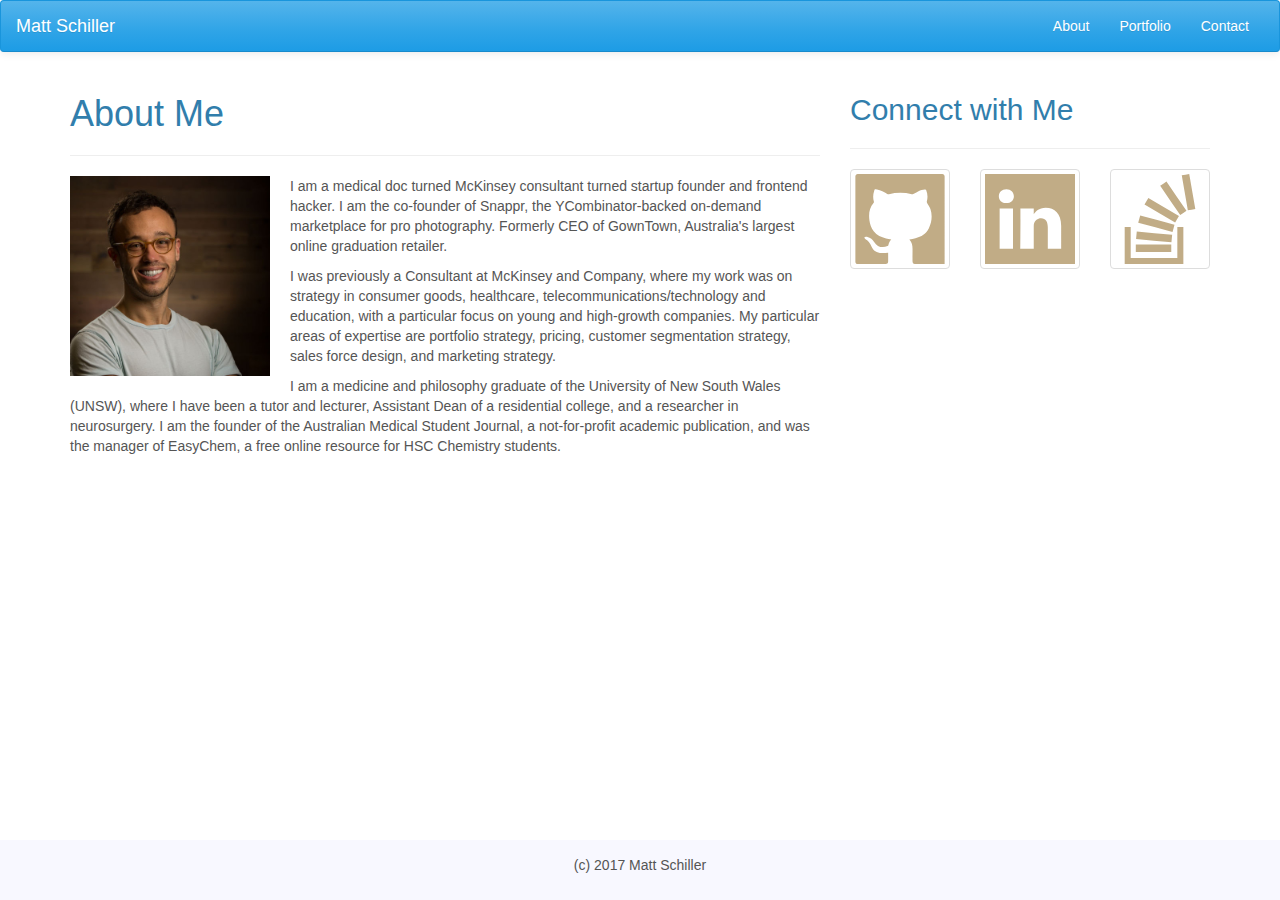
<file: index.html>
<!DOCTYPE html>
<html>
<head>
	<title>About | mdschiller - Matt Schiller</title>
	<link rel="stylesheet" href="assets/css/style.css">
	<link href="https://fonts.googleapis.com/css?family=Libre+Baskerville|Open+Sans" rel="stylesheet">
	<script src="https://code.jquery.com/jquery-3.2.1.min.js" integrity="sha256-hwg4gsxgFZhOsEEamdOYGBf13FyQuiTwlAQgxVSNgt4=" crossorigin="anonymous"></script>
	<!-- <link rel="stylesheet" href="https://maxcdn.bootstrapcdn.com/bootstrap/3.3.7/css/bootstrap.min.css" rel="stylesheet"> -->
	<link rel="stylesheet" href="assets/css/bootstrap.min.css" rel="stylesheet">
	<script src="https://maxcdn.bootstrapcdn.com/bootstrap/3.3.7/js/bootstrap.min.js"></script>
	<link href="https://maxcdn.bootstrapcdn.com/font-awesome/4.7.0/css/font-awesome.min.css" rel="stylesheet">
</head>
<body>
	<nav class="navbar navbar-default">
	  <div class="container-fluid">

	    <div class="navbar-header">
	      <button type="button" class="navbar-toggle collapsed" data-toggle="collapse" data-target="#bs-example-navbar-collapse-1" aria-expanded="false">
	        <span class="sr-only">Toggle navigation</span>
	        <span class="icon-bar"></span>
	        <span class="icon-bar"></span>
	        <span class="icon-bar"></span>
	      </button>
	      <a class="navbar-brand" href="#">Matt Schiller</a>
	    </div>
	    <div class="collapse navbar-collapse" id="bs-example-navbar-collapse-1">

	      <ul class="nav navbar-nav navbar-right">
	        <li><a href="index.html">About</a></li>
	       	<li><a href="portfolio.html">Portfolio</a></li>
	        <li><a href="contact.html">Contact</a></li>

	      </ul>
	    </div>
	  </div>
	</nav>
	<div class="container">
		<div class="row">
		  <div class="col-xs-12 col-md-8">
		  	<h1>About Me</h1>
			<hr>
			<img class="inline-image" src="assets/images/matt.jpg">
			<p>I am a medical doc turned McKinsey consultant turned startup founder and frontend hacker. I am the co-founder of Snappr, the YCombinator-backed on-demand marketplace for pro photography. Formerly CEO of GownTown, Australia's largest online graduation retailer.</p>
			<p>I was previously a Consultant at McKinsey and Company, where my work was on strategy in consumer goods, healthcare, telecommunications/technology and education, with a particular focus on young and high-growth companies. My particular areas of expertise are portfolio strategy, pricing, customer segmentation strategy, sales force design, and marketing strategy.</p>
			<p>I am a medicine and philosophy graduate of the University of New South Wales (UNSW), where I have been a tutor and lecturer, Assistant Dean of a residential college, and a researcher in neurosurgery. I am the founder of the Australian Medical Student Journal, a not-for-profit academic publication, and was the manager of EasyChem, a free online resource for HSC Chemistry students.</p>
		  </div>
		  <div class="col-xs-12 col-md-4">
		  	<h2>Connect with Me</h2>
		  	<hr>
				<div class="row">
				  <div class="col-xs-2 col-md-4">
				    <a href="https://github.com/matt-schiller" class="thumbnail">
						<img class="icon" src="assets/images/logo-github.svg">
				    </a>
				  </div>
				<div class="col-xs-2 col-md-4">
				    <a href="https://www.linkedin.com/in/mdschiller/" class="thumbnail">
						<img class="icon" src="assets/images/logo-linkedin.svg">
				    </a>
				  </div>
				<div class="col-xs-2 col-md-4">
				    <a href="https://stackoverflow.com/users/8827653/mdschiller" class="thumbnail">
						<img class="icon" src="assets/images/logo-stackoverflow.svg">
				    </a>
				  </div>    
				 
				</div>

			</div>
		</div>
	</div>

<div class="footer navbar-fixed-bottom" style="background-color:ghostwhite; padding:15px; text-align:center;">
      <div class="container">
        <p class="center">(c) 2017 Matt Schiller</p>
      </div>
    </div>
	</footer>
</body>
</html>
</file>
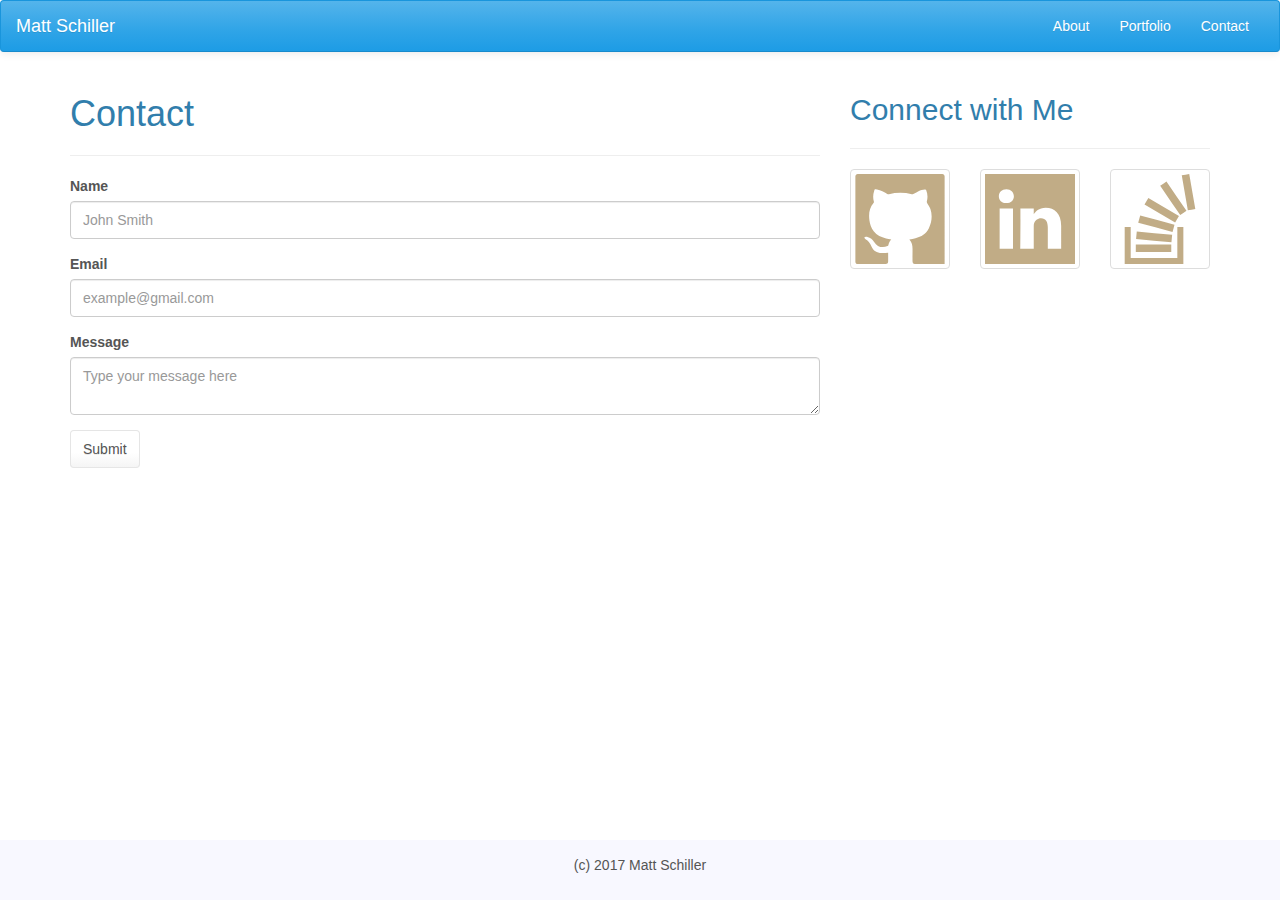
<file: contact.html>
<!DOCTYPE html>
<html>
<head>
	<title>About | mdschiller - Matt Schiller</title>
	<link rel="stylesheet" href="assets/css/style.css">
	<link href="https://fonts.googleapis.com/css?family=Libre+Baskerville|Open+Sans" rel="stylesheet">
	<script src="https://code.jquery.com/jquery-3.2.1.min.js" integrity="sha256-hwg4gsxgFZhOsEEamdOYGBf13FyQuiTwlAQgxVSNgt4=" crossorigin="anonymous"></script>
	<!-- <link rel="stylesheet" href="https://maxcdn.bootstrapcdn.com/bootstrap/3.3.7/css/bootstrap.min.css" rel="stylesheet"> -->
	<link rel="stylesheet" href="assets/css/bootstrap.min.css" rel="stylesheet">
	<script src="https://maxcdn.bootstrapcdn.com/bootstrap/3.3.7/js/bootstrap.min.js"></script>
	<link href="https://maxcdn.bootstrapcdn.com/font-awesome/4.7.0/css/font-awesome.min.css" rel="stylesheet">
</head>
<body>
	<nav class="navbar navbar-default">
	  <div class="container-fluid">

	    <div class="navbar-header">
	      <button type="button" class="navbar-toggle collapsed" data-toggle="collapse" data-target="#bs-example-navbar-collapse-1" aria-expanded="false">
	        <span class="sr-only">Toggle navigation</span>
	        <span class="icon-bar"></span>
	        <span class="icon-bar"></span>
	        <span class="icon-bar"></span>
	      </button>
	      <a class="navbar-brand" href="#">Matt Schiller</a>
	    </div>
	    <div class="collapse navbar-collapse" id="bs-example-navbar-collapse-1">

	      <ul class="nav navbar-nav navbar-right">
	        <li><a href="index.html">About</a></li>
	       	<li><a href="portfolio.html">Portfolio</a></li>
	        <li><a href="contact.html">Contact</a></li>

	      </ul>
	    </div>
	  </div>
	</nav>
	<div class="container">
		<div class="row">
		  <div class="col-xs-12 col-md-8">
		  	<h1>Contact</h1>
				<hr>
				<form>
					<div class="form-group">
					<label>Name</label>
					<input class="form-control" type="text" placeholder="John Smith">
					</div>
					<div class="form-group">
					<label>Email</label>
					<input class="form-control" type="text" placeholder="example@gmail.com">
					</div>
					<div class="form-group">
					<label>Message</label>
					<textarea class="form-control" placeholder="Type your message here"></textarea>
					</div>
					<button class="btn btn-default"onclick="placeholderFunction()">Submit</button>
				</form>
			</div>
		  <div class="col-xs-12 col-md-4">
		  	<h2>Connect with Me</h2>
		  	<hr>
				<div class="row">
				  <div class="col-xs-2 col-md-4">
				    <a href="https://github.com/matt-schiller" class="thumbnail">
						<img class="icon" src="assets/images/logo-github.svg">
				    </a>
				  </div>
				<div class="col-xs-2 col-md-4">
				    <a href="https://www.linkedin.com/in/mdschiller/" class="thumbnail">
						<img class="icon" src="assets/images/logo-linkedin.svg">
				    </a>
				  </div>
				<div class="col-xs-2 col-md-4">
				    <a href="https://stackoverflow.com/users/8827653/mdschiller" class="thumbnail">
						<img class="icon" src="assets/images/logo-stackoverflow.svg">
				    </a>
				  </div>    
				 
				</div>

			</div>
		</div>
	</div>

<div class="footer navbar-fixed-bottom" style="background-color:ghostwhite; padding:15px; text-align:center;">
      <div class="container">
        <p class="center">(c) 2017 Matt Schiller</p>
      </div>
    </div>
	</footer>
	<script>
		function placeholderFunction() {
	    alert("Teach me how to make a server, and I'll give you a form that actually works...");
		}
	</script>
</body>
</html>
</file>
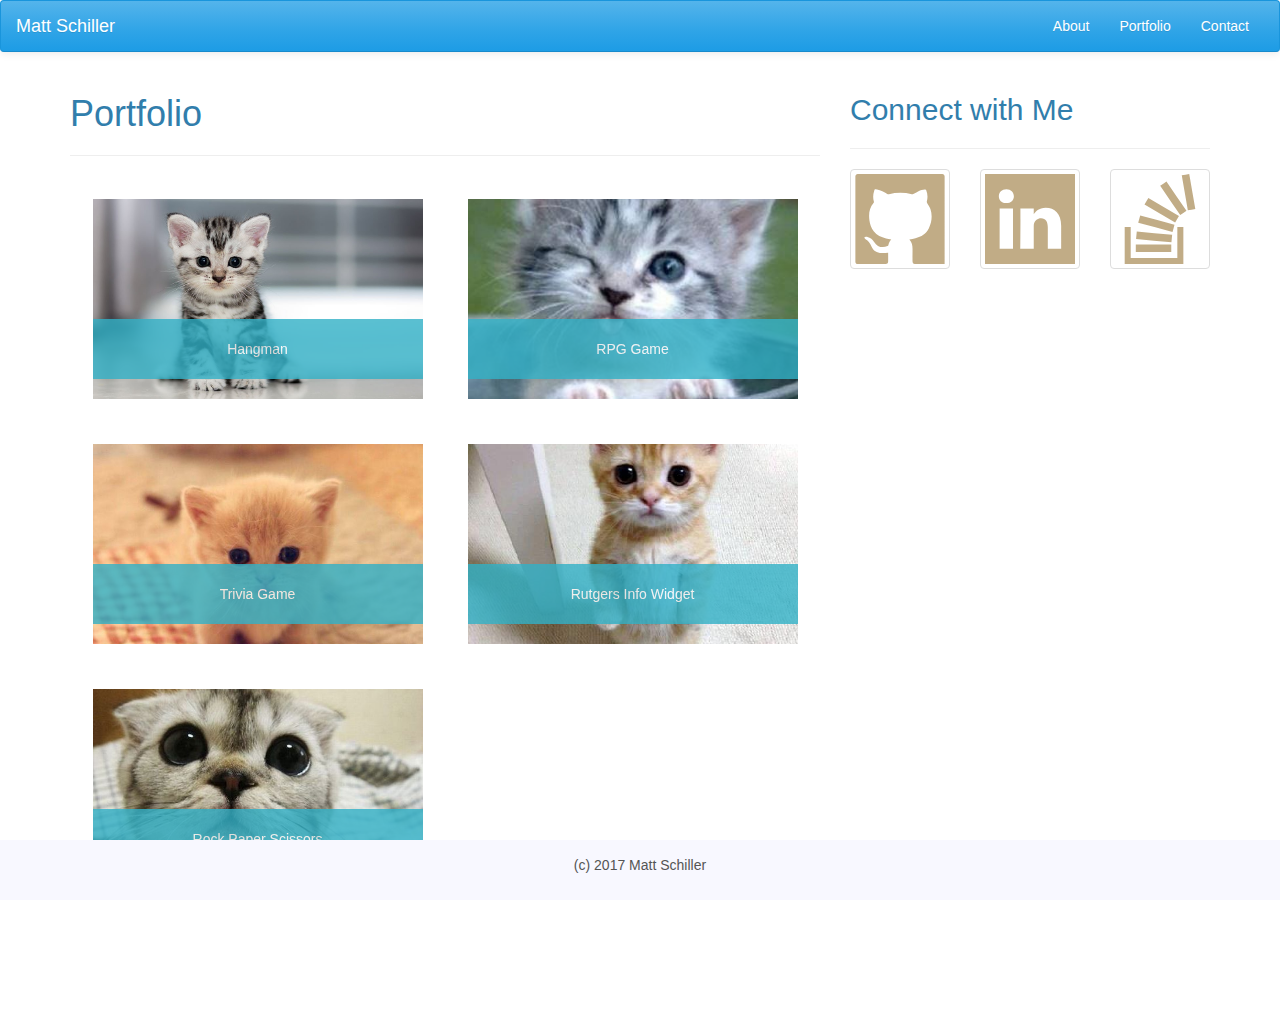
<file: portfolio.html>
<!DOCTYPE html>
<html>
<head>
	<title>About | mdschiller - Matt Schiller</title>
	<link rel="stylesheet" href="assets/css/style.css">
	<link href="https://fonts.googleapis.com/css?family=Libre+Baskerville|Open+Sans" rel="stylesheet">
	<script src="https://code.jquery.com/jquery-3.2.1.min.js" integrity="sha256-hwg4gsxgFZhOsEEamdOYGBf13FyQuiTwlAQgxVSNgt4=" crossorigin="anonymous"></script>
	<!-- <link rel="stylesheet" href="https://maxcdn.bootstrapcdn.com/bootstrap/3.3.7/css/bootstrap.min.css" rel="stylesheet"> -->
	<link rel="stylesheet" href="assets/css/bootstrap.min.css" rel="stylesheet">
	<script src="https://maxcdn.bootstrapcdn.com/bootstrap/3.3.7/js/bootstrap.min.js"></script>
	<link href="https://maxcdn.bootstrapcdn.com/font-awesome/4.7.0/css/font-awesome.min.css" rel="stylesheet">
</head>
<body>
	<nav class="navbar navbar-default">
	  <div class="container-fluid">

	    <div class="navbar-header">
	      <button type="button" class="navbar-toggle collapsed" data-toggle="collapse" data-target="#bs-example-navbar-collapse-1" aria-expanded="false">
	        <span class="sr-only">Toggle navigation</span>
	        <span class="icon-bar"></span>
	        <span class="icon-bar"></span>
	        <span class="icon-bar"></span>
	      </button>
	      <a class="navbar-brand" href="#">Matt Schiller</a>
	    </div>
	    <div class="collapse navbar-collapse" id="bs-example-navbar-collapse-1">

	      <ul class="nav navbar-nav navbar-right">
	        <li><a href="index.html">About</a></li>
	       	<li><a href="portfolio.html">Portfolio</a></li>
	        <li><a href="contact.html">Contact</a></li>

	      </ul>
	    </div>
	  </div>
	</nav>
	<div class="container">
		<div class="row">
		  <div class="col-xs-12 col-md-8">
		  	<h1>Portfolio</h1>
				<hr>
				<a href="http://lmgtfy.com/?q=cute+cats" target="_blank">
					<div class="portfolio-block" style="background-image: url('assets/images/portfolio-image-1.jpg');">
						<div class="portfolio-block-overlay">Hangman</div>
					</div>
				</a>
				<a href="http://lmgtfy.com/?q=cute+cats" target="_blank">
					<div class="portfolio-block" style="background-image: url('assets/images/portfolio-image-2.jpg');">
						<div class="portfolio-block-overlay">RPG Game</div>
					</div>
				</a>
				<a href="http://lmgtfy.com/?q=cute+cats" target="_blank">
					<div class="portfolio-block" style="background-image: url('assets/images/portfolio-image-3.jpg');">
						<div class="portfolio-block-overlay">Trivia Game</div>
					</div>
				</a>
				<a href="http://lmgtfy.com/?q=cute+cats" target="_blank">
					<div class="portfolio-block" style="background-image: url('assets/images/portfolio-image-4.jpg');">
						<div class="portfolio-block-overlay">Rutgers Info Widget</div>
					</div>
				</a>
				<a href="http://lmgtfy.com/?q=cute+cats" target="_blank">
					<div class="portfolio-block" style="background-image: url('assets/images/portfolio-image-5.jpg');">
						<div class="portfolio-block-overlay">Rock Paper Scissors</div>
					</div>
				</a>
		  </div>
		  <div class="col-xs-12 col-md-4">
		  	<h2>Connect with Me</h2>
		  	<hr>
				<div class="row">
				  <div class="col-xs-2 col-md-4">
				    <a href="https://github.com/matt-schiller" class="thumbnail">
						<img class="icon" src="assets/images/logo-github.svg">
				    </a>
				  </div>
				<div class="col-xs-2 col-md-4">
				    <a href="https://www.linkedin.com/in/mdschiller/" class="thumbnail">
						<img class="icon" src="assets/images/logo-linkedin.svg">
				    </a>
				  </div>
				<div class="col-xs-2 col-md-4">
				    <a href="https://stackoverflow.com/users/8827653/mdschiller" class="thumbnail">
						<img class="icon" src="assets/images/logo-stackoverflow.svg">
				    </a>
				  </div>    
				 
				</div>

			</div>
		</div>
	</div>

<div class="footer navbar-fixed-bottom" style="background-color:ghostwhite; padding:15px; text-align:center;">
      <div class="container">
        <p class="center">(c) 2017 Matt Schiller</p>
      </div>
    </div>
	</footer>
</body>
</html>


<!-- <!DOCTYPE html>
<html>
<head>
	<title>Portfolio | mdschiller - Matt Schiller</title>
	<link rel="stylesheet" href="assets/css/style.css">
	<link href="https://fonts.googleapis.com/css?family=Libre+Baskerville|Open+Sans" rel="stylesheet">
	<link href="https://maxcdn.bootstrapcdn.com/font-awesome/4.7.0/css/font-awesome.min.css" rel="stylesheet">
</head>
<body>
	<div class="header">
		<div class="container">
			<a href="index.html">
				<div class="logo">Matt Schiller</div>
			</a>
			<div class="navlink-block">
				<a href="index.html" class="navlink">About</a>
				<a href="portfolio.html" class="navlink">Portfolio</a>
				<a href="contact.html" class="navlink">Contact</a>
			</div>
		</div>
	</div>
	<div class="section">
		<div class="container">
			<div class="pane left-pane">
				<h1>Portfolio</h1>
				<hr>
				<a href="http://lmgtfy.com/?q=cute+cats" target="_blank">
					<div class="portfolio-block" style="background-image: url('assets/images/portfolio-image-1.jpg');">
						<div class="portfolio-block-overlay">Hangman</div>
					</div>
				</a>
				<a href="http://lmgtfy.com/?q=cute+cats" target="_blank">
					<div class="portfolio-block" style="background-image: url('assets/images/portfolio-image-2.jpg');">
						<div class="portfolio-block-overlay">RPG Game</div>
					</div>
				</a>
				<a href="http://lmgtfy.com/?q=cute+cats" target="_blank">
					<div class="portfolio-block" style="background-image: url('assets/images/portfolio-image-3.jpg');">
						<div class="portfolio-block-overlay">Trivia Game</div>
					</div>
				</a>
				<a href="http://lmgtfy.com/?q=cute+cats" target="_blank">
					<div class="portfolio-block" style="background-image: url('assets/images/portfolio-image-4.jpg');">
						<div class="portfolio-block-overlay">Rutgers Info Widget</div>
					</div>
				</a>
				<a href="http://lmgtfy.com/?q=cute+cats" target="_blank">
					<div class="portfolio-block" style="background-image: url('assets/images/portfolio-image-5.jpg');">
						<div class="portfolio-block-overlay">Rock Paper Scissors</div>
					</div>
				</a>
			</div>
			<div class="pane right-pane">
				<h2>Connect with Me</h2>
				<hr>
				<div class="icon-block">
					<a href="https://github.com/matt-schiller" target="_blank">
						<img class="icon" src="assets/images/logo-github.svg">
					</a>
					<a href="https://www.linkedin.com/in/mdschiller/" target="_blank">
						<img class="icon" src="assets/images/logo-linkedin.svg">
					</a>
					<a href="https://stackoverflow.com/users/8827653/mdschiller" target="_blank">
						<img class="icon" src="assets/images/logo-stackoverflow.svg">
					</a>
				</div>
			</div>
		</div>
	</div>
	<div class="footer">
		<div class="footer-text">© Copyright 2017, Matt Schiller</div>
	</div>
</body>
</html> -->
</file>
<file: assets/css/style.css>
.portfolio-block {
	width:44%;
	margin:3%;
	height:200px;
	float:left;
	background-size:cover;
	background-position:center;
}

.portfolio-block-overlay {
	width:100%;
	text-align:center;
	padding:20px 0 20px 0;
	background-color:#32b1c7;
	opacity:0.8;
	margin-top:120px;
	color:white;
}


.inline-image {
	display:inline;
	float:left;
	width:200px;
	margin-right:20px;
	margin-bottom:10px;
}

body {
	padding-bottom:100px;
}

.icon {
	filter: sepia(100%);
}

/*body {
	background-color:ghostwhite;
	margin:0;
	font-family: 'Open Sans', sans-serif;
	padding-bottom:100px;
}

h1,h2,h3,h4,h5 {
	color:#32b1c7;
	font-family: 'Libre Baskerville', serif;
}

p {
	text-align:justify;
}

a {
	text-decoration:none;
	color:gray;
	transition: opacity 500ms;
}

a:hover {
	opacity:0.7;
}

hr {
	margin-bottom:20px;
}

label {
	width:96%;
}

input, textarea {
	width:96%;
	padding:10px;
	margin-bottom:20px;
	font-family: 'Open Sans', sans-serif;
}

button {
	padding:10px 25px 10px 25px;
	background-color:#32b1c7;
	color:white;
	border:none;
	font-size:16px;
}

.header, .footer {
	clear:both;
	background-color:white;
	overflow:hidden;
}

.header {
	height:100px;
	border-bottom: 1px solid lightgray;
}

.footer {
	border-top: 1px solid lightgray;
	padding:20px;
	text-align:center;
	background-color:#32b1c7;
	position:fixed;
	bottom:0px;
	width:100%;
	height:50px;
}

.footer-text {
	color:white;
}

.section:after {
	content: "";
	display: table;
	clear: both;
	height:50px;
}

.container {
	max-width:960px;
	margin-left:auto;
	margin-right:auto;
	clear:both;
}

.pane {
	background-color:white;
	overflow:auto;
	padding:3%;
	margin-top:40px;
	margin-bottom:40px;
	outline:1px solid lightgray;
}

.left-pane {
	width:60%;
	margin-right:3%;
	float:left;
}

.right-pane {
	width:25%;
	float:right;
}

.logo {
	font-size:40px;
	color:white;
	background-color:#32b1c7;
	padding:25px;
	float:left;
}

.navlink {
	display:inline;
	padding:20px;
	text-transform:uppercase;
	letter-spacing:2px;
}

.navlink-block {
	float:right;
	margin-top:40px;
}

.icon {
	width:30%;
}



@media (max-width: 980px) {
	.container {
		max-width:800px;
	}
	.inline-image {
		width:100%;
	}
	.portfolio-block {
		width:100%;
		margin:0 0 20px 0;
	}
	.left-pane {
		width:50%;
	}
	.right-pane {
		width:35%;
	}
}

@media (max-width: 768px) {
	.left-pane, .right-pane {
		width:88%;
		margin:3%;
		float:none;
	}
	.portfolio-block {
		width:44%;
		margin:3%;
	}
	.icon {
		width:60px;
	}
	.navlink {
		font-size:12px;
		padding:15px;
		letter-spacing:1.2px;
	}
	.navlink-block {
		float:right;
		margin-top:40px;
	}
	.inline-image {
		width:50%;
	}
}

@media (max-width: 640px) {
	.logo {
		width:100%;
		text-align:center;
		float:none;
		padding-left:0;
		padding-right:0;
	}
	.navlink-block {
		width:100%;
		float:none;
		margin:20px auto 20px auto;
		text-align:center;
	}
	.header {
		height:auto;
	}
	.inline-image {
		width:100%;
	}
	.portfolio-block {
		width:100%;
		margin:0 0 20px 0;
	}
}*/
</file>
